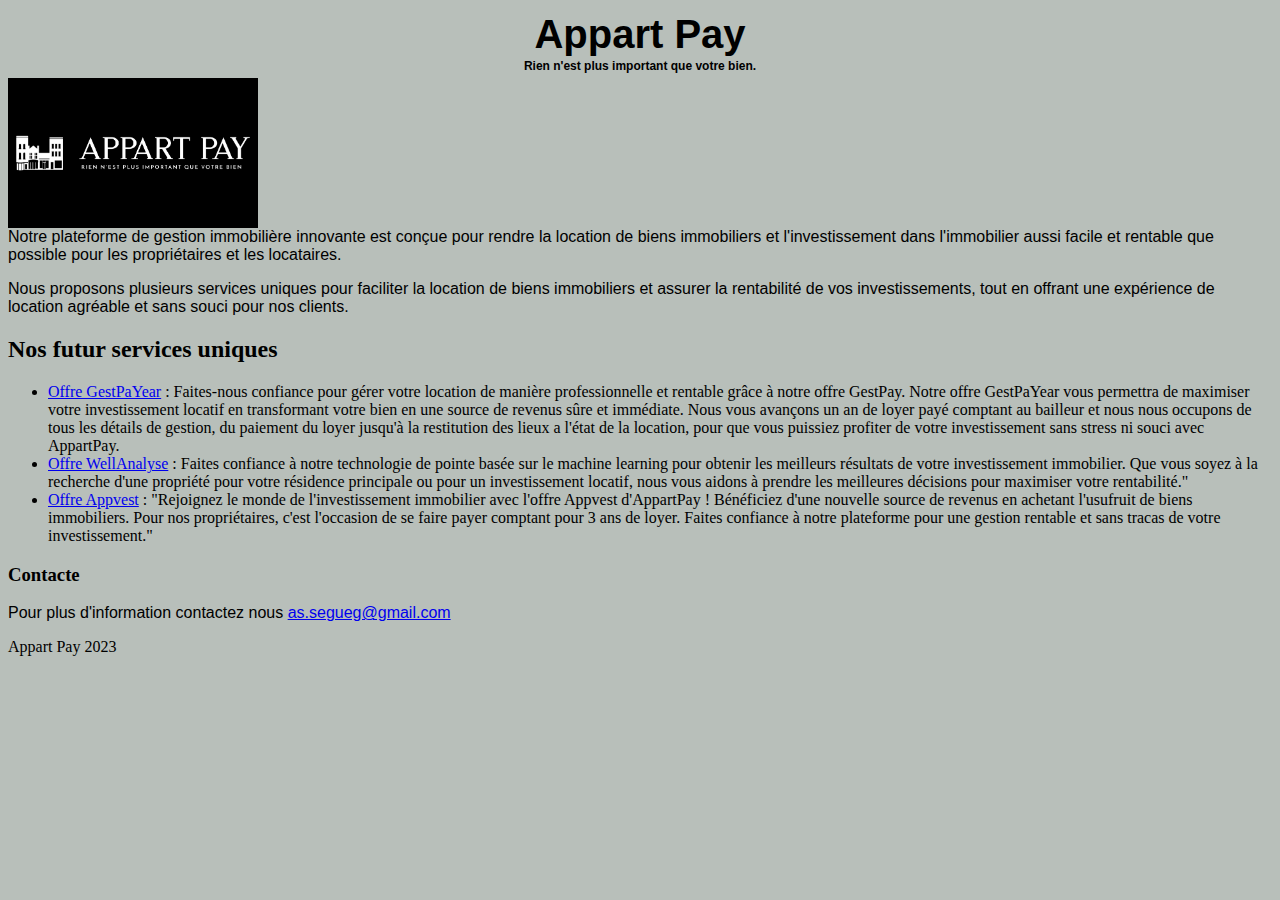
<file: index.html>
<html>


  <html lang="fr"></html>
 

  <head>
    <title>AppartPay - La plateforme de gestion immobilière innovante</title>
    <meta name="description" content="AppartPay est une plateforme de gestion immobilière innovante qui propose plusieurs services uniques pour faciliter la location de biens immobiliers et assurer la rentabilité de vos investissements, tout en offrant une expérience de location agréable et sans souci pour nos clients.">
    <meta name="keywords" content="location, immobilière, gestion, AppartPay, propriété, investissement, bien-être">
    <link rel="stylesheet" type="text/css" href="css/Default .css"> 
  </head>



  <body>

    <header class="Debut">
    <h1>Appart Pay<h1>
    <h2 id="slogan">Rien n'est plus important que votre bien.</h2>
    </header>


    <section id="monLogo">
        <img src="img/logo.png" alt="Logo de l'entreprise" width="250" height="150" class="maClasse" id="monId" >
    </section>


    <section>
    <p>Notre plateforme de gestion immobilière innovante est conçue pour rendre la location de biens immobiliers et l'investissement dans l'immobilier aussi facile et rentable que possible pour les propriétaires et les locataires.</p>
    <p>Nous proposons plusieurs services uniques pour faciliter la location de biens immobiliers et assurer la rentabilité de vos investissements, tout en offrant une expérience de location agréable et sans souci pour nos clients.</p>
    </section>

    <nav>
    <h2>Nos futur services uniques</h2>
    <ul>
      <li><a href="http://127.0.0.1:5500/GestPay.html">Offre GestPaYear</a> : Faites-nous confiance pour gérer votre location de manière professionnelle et rentable grâce à notre offre GestPay. Notre offre GestPaYear vous permettra de maximiser votre investissement locatif en transformant votre bien en une source de revenus sûre et immédiate. Nous vous avançons un an de loyer payé comptant au bailleur et nous nous occupons de tous les détails de gestion, du paiement du loyer jusqu'à la restitution des lieux a l'état de la location, pour que vous puissiez profiter de votre investissement sans stress ni souci avec AppartPay.</li>
        <li><a href="https://www.google.com">Offre WellAnalyse</a> : Faites confiance à notre technologie de pointe basée sur le machine learning pour obtenir les meilleurs résultats de votre investissement immobilier. Que vous soyez à la recherche d'une propriété pour votre résidence principale ou pour un investissement locatif, nous vous aidons à prendre les meilleures décisions pour maximiser votre rentabilité."</li>
        <li><a href="https://www.google.com">Offre Appvest</a> : "Rejoignez le monde de l'investissement immobilier avec l'offre Appvest d'AppartPay ! Bénéficiez d'une nouvelle source de revenus en achetant l'usufruit de biens immobiliers. Pour nos propriétaires, c'est l'occasion de se faire payer comptant pour 3 ans de loyer. Faites confiance à notre plateforme pour une gestion rentable et sans tracas de votre investissement."</li>
    </ul>
  </nav>


    <footer>
      <h3>Contacte</h3>

      <p>Pour plus d'information contactez nous <a href="mailto:as.segueg@gmail.com">as.segueg@gmail.com</a></p>
    </footer>

    <footer>Appart Pay 2023</footer>





  </body>
</html>
</file>
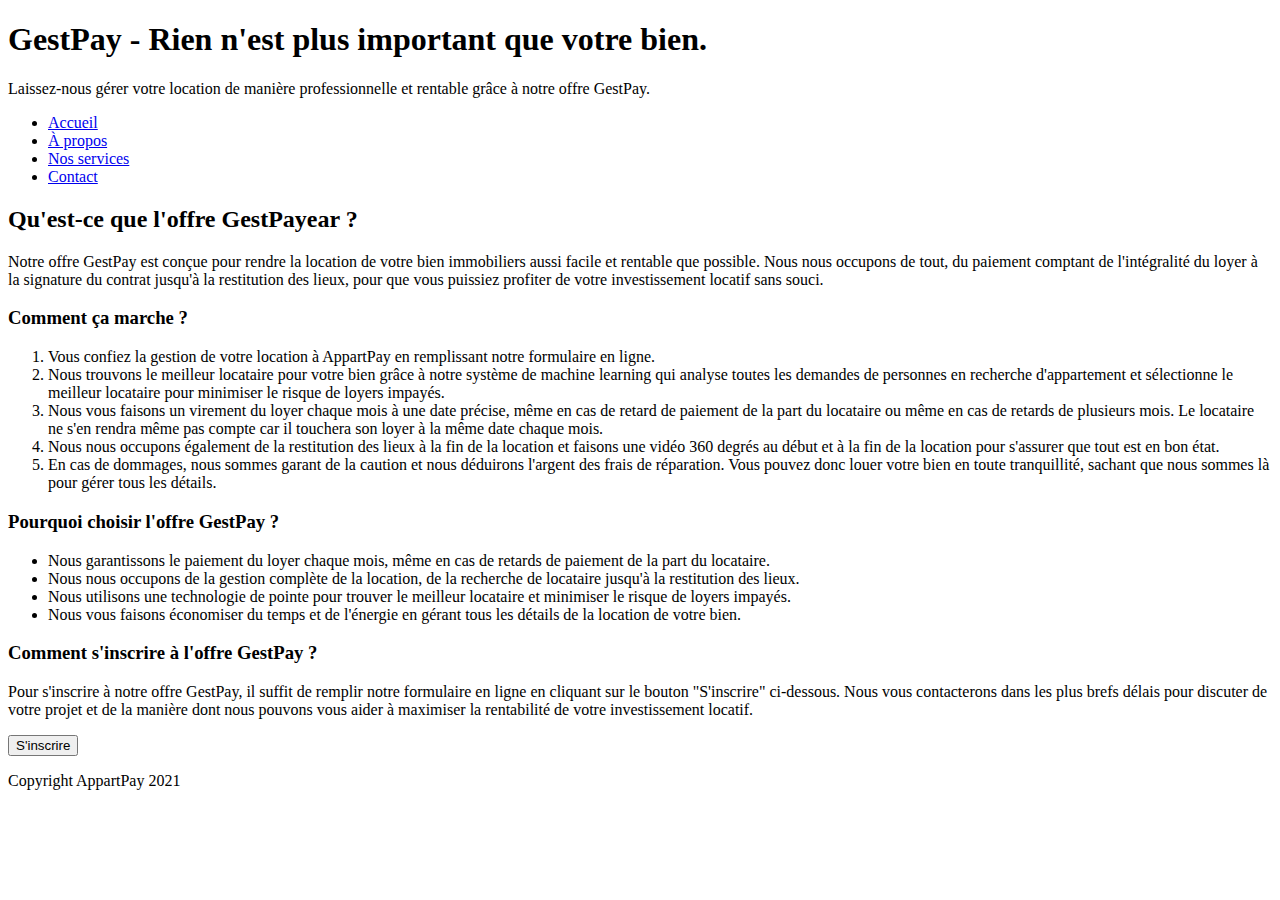
<file: GestPay.html>
<!DOCTYPE html>
<html lang="fr">

<head>
  <title>Offre GestPay - AppartPay</title>
  <meta name="description" content="Laissez-nous gérer votre location de manière professionnelle et rentable grâce à notre offre GestPay. Nous nous occupons de tout, du paiement du loyer jusqu'à la restitution des lieux, pour que vous puissiez profiter de votre investissement locatif sans souci.">
  <meta name="keywords" content="location, gestion, AppartPay, GestPay, propriété, investissement, bien-être">
</head>


<body>

  <header>
    <h1>GestPay - Rien n'est plus important que votre bien.</h1>
    <p>Laissez-nous gérer votre location de manière professionnelle et rentable grâce à notre offre GestPay.</p>
  </header>
  <nav>
    <ul>
      <li><a href="/">Accueil</a></li>
      <li><a href="/about">À propos</a></li>
      <li><a href="/services">Nos services</a></li>
      <li><a href="/contact">Contact</a></li>
    </ul>
  </nav>
  <main>
    <h2>Qu'est-ce que l'offre GestPayear ?</h2>
    <p>Notre offre GestPay est conçue pour rendre la location de votre bien immobiliers aussi facile et rentable que possible. Nous nous occupons de tout, du paiement comptant de l'intégralité du loyer à la signature du contrat jusqu'à la restitution des lieux, pour que vous puissiez profiter de votre investissement locatif sans souci.</p>
    <h3>Comment ça marche ?</h3>
    <ol>
      <li>Vous confiez
     

la gestion de votre location à AppartPay en remplissant notre formulaire en ligne.</li>
<li>Nous trouvons le meilleur locataire pour votre bien grâce à notre système de machine learning qui analyse toutes les demandes de personnes en recherche d'appartement et sélectionne le meilleur locataire pour minimiser le risque de loyers impayés.</li>
<li>Nous vous faisons un virement du loyer chaque mois à une date précise, même en cas de retard de paiement de la part du locataire ou même en cas de retards de plusieurs mois. Le locataire ne s'en rendra même pas compte car il touchera son loyer à la même date chaque mois.</li>
<li>Nous nous occupons également de la restitution des lieux à la fin de la location et faisons une vidéo 360 degrés au début et à la fin de la location pour s'assurer que tout est en bon état.</li>
<li>En cas de dommages, nous sommes garant de la caution et nous déduirons l'argent des frais de réparation. Vous pouvez donc louer votre bien en toute tranquillité, sachant que nous sommes là pour gérer tous les détails.</li>
</ol>
<h3>Pourquoi choisir l'offre GestPay ?</h3>

    <ul>
      <li>Nous garantissons le paiement du loyer chaque mois, même en cas de retards de paiement de la part du locataire.</li>
      <li>Nous nous occupons de la gestion complète de la location, de la recherche de locataire jusqu'à la restitution des lieux.</li>
      <li>Nous utilisons une technologie de pointe pour trouver le meilleur locataire et minimiser le risque de loyers impayés.</li>
      <li>Nous vous faisons économiser du temps et de l'énergie en gérant tous les détails de la location de votre bien.</li>
    </ul>
    <h3>Comment s'inscrire à l'offre GestPay ?</h3>
    <p>Pour s'inscrire à notre offre GestPay, il suffit de remplir notre formulaire en ligne en cliquant sur le bouton "S'inscrire" ci-dessous. Nous vous contacterons dans les plus brefs délais pour discuter de votre projet et de la manière dont nous pouvons vous aider à maximiser la rentabilité de votre investissement locatif.</p>
    <button>S'inscrire</button>
  </main>
  <footer>
    <p>Copyright AppartPay 2021</p>
  </footer>
  </body>
  </html>
</file>
<file: css/Default .css>
.Debut
{
    font-size: 1.25em;
    line-height: 0.2;
    text-align: center;
    margin-top: 30px; /* Cette règle définit une marge de 50 pixels en haut de l'élément */
    font-family: Arial, sans-serif;
}
#slogan
{
  font-size: 0.6em;
}

p
{
  font-family: Arial, Helvetica, sans-serif;
}


#monLogo
{
  float: left;
  margin-top: 1px; /* Cette règle définit une marge de 50 pixels en haut de l'élément */
}

section
{
  clear: both;
}

body
{
  background-color: #b8bfba;
}
</file>
